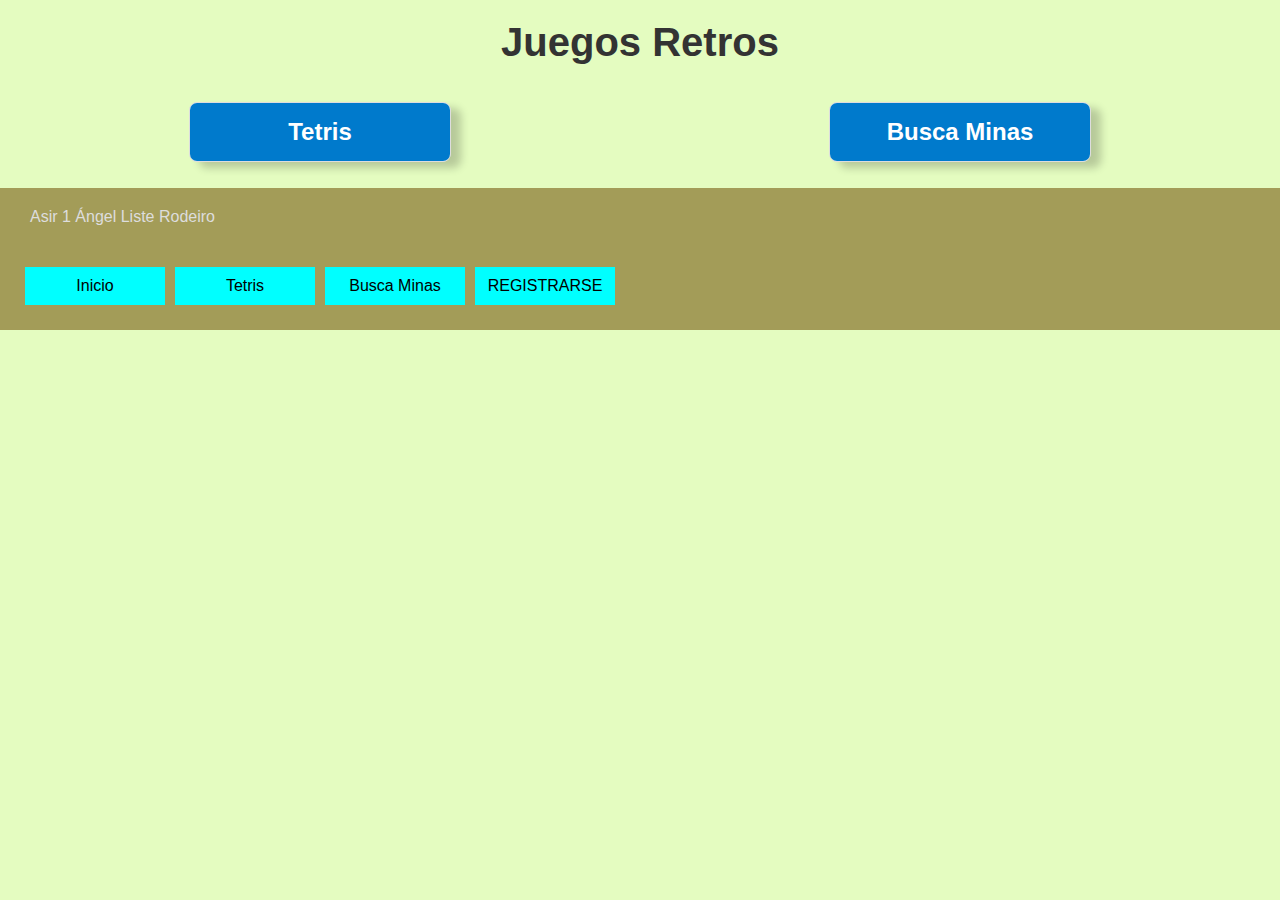
<file: index.html>
<!DOCTYPE html>
<html lang="es">
<head>
    <meta charset="UTF-8">
    <title>Juegos Retros</title>
    <link rel="stylesheet" href="index.css">
</head>
<body>
    <h1>Juegos Retros</h1>
    <div class="blockarticle">
        <article class="articleTetris" >
            <a href="Tetris.html"><h2>Tetris</h2></a>
            <p class="pTetris"><img src="Img/Tetris_logo.png"><br/>El juego se basa en figuras geométricas de cuatro bloques unidos ortogonalmente, que caen desde una zona de 5x5 bloques en la parte superior de la pantalla. 
                El jugador no puede detener la caída, pero puede rotar las piezas y elegir su posición. Cuando una línea se completa, desaparece, permitiendo que las piezas superiores desciendan. La velocidad de caída aumenta progresivamente, y el juego termina cuando las piezas se acumulan hasta la parte superior del área visible (3x5 bloques).
            </p>
        </article>
        <article class="articleBuscaminas">
            <a href="BuscaMinas.html"><h2>Busca Minas</h2></a>
            <p><img src="Img/BuscaMinas_logo.png" height="240"><br/> Busca Minas es un juego de lógica, en el que el objetivo principal es encontrar todas las minas ocultas en un campo de celdas. Las celdas pueden contener un número que indica cuántas minas hay alrededor de ella, o una mina, en cuyo caso el jugador pierde.</p>
        </article>
    </div>
    <footer>
        <p>Asir 1 Ángel Liste Rodeiro</p>
        <ul>
            <li><a href="index.html">Inicio</a></li>
            <li><a href="Tetris.html">Tetris</a></li>
            <li><a href="BuscaMinas.html">Busca Minas</a></li>
            <li ><a href="form_registrarse.html">REGISTRARSE</a></li>
        </ul>

    </footer>

</body>
</html>
</file>
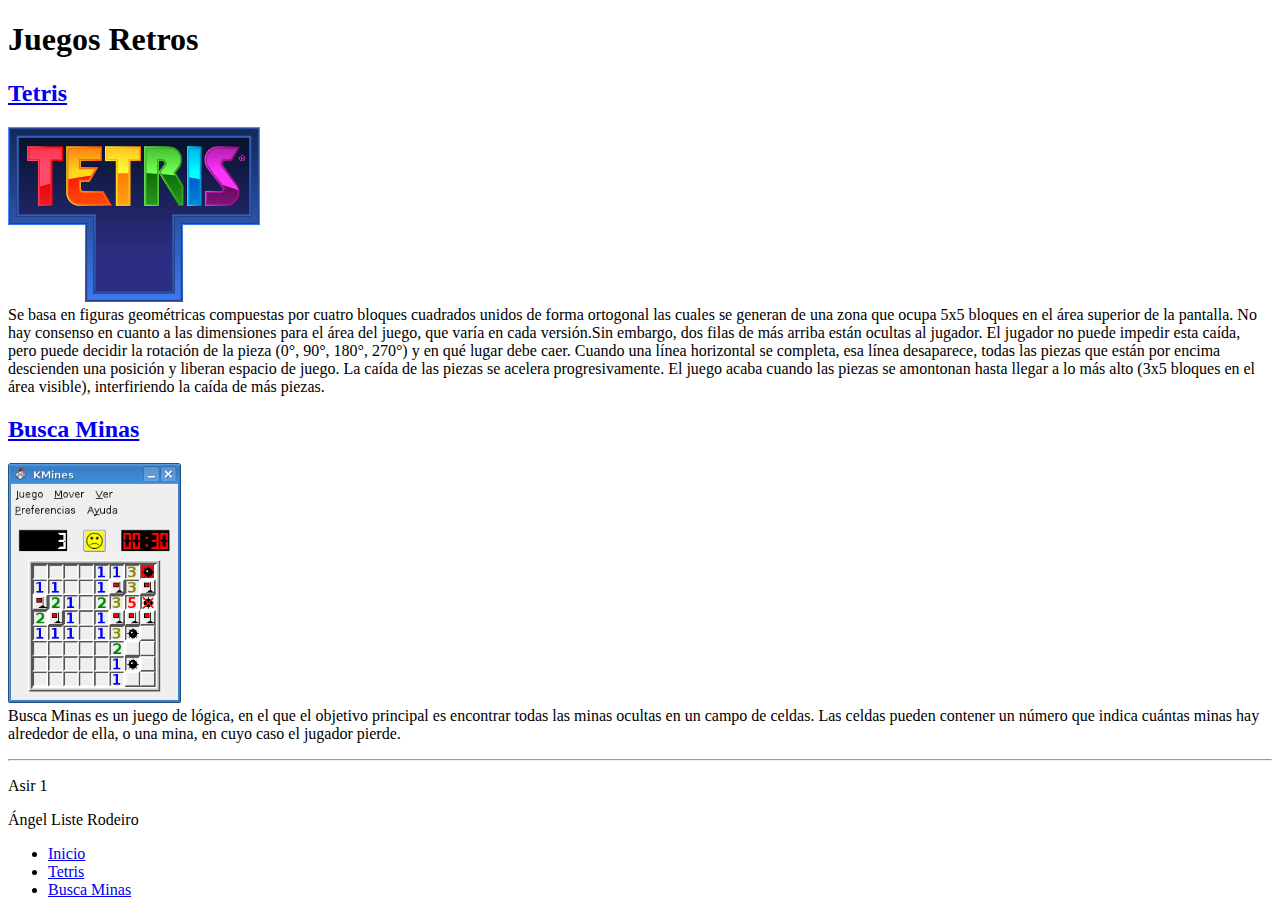
<file: Index.html>
<!DOCTYPE html>
<html lang="es">
<head>
    <meta charset="UTF-8">
    <title>Juegos Retros</title>
</head>
<body>
    <h1>Juegos Retros</h1>
    <article>
        <a href="Tetris.html"><h2>Tetris</h2></a>
        <p><img src="Img/Tetris_logo.png" height="175"><br/>Se basa en figuras geométricas compuestas por cuatro bloques cuadrados unidos de forma ortogonal las cuales se generan de una zona que ocupa 5x5 bloques en el área superior de la pantalla. No hay consenso en cuanto a las dimensiones para el área del juego, que varía en cada versión.Sin embargo, dos filas de más arriba están ocultas al jugador.
            El jugador no puede impedir esta caída, pero puede decidir la rotación de la pieza (0°, 90°, 180°, 270°) y en qué lugar debe caer. Cuando una línea horizontal se completa, esa línea desaparece, todas las piezas que están por encima descienden una posición y liberan espacio de juego.
            La caída de las piezas se acelera progresivamente. El juego acaba cuando las piezas se amontonan hasta llegar a lo más alto (3x5 bloques en el área visible), interfiriendo la caída de más piezas.
        </p>
    </article>
    <article>
        <a href="BuscaMinas.html"><h2>Busca Minas</h2></a>
        <p><img src="Img/BuscaMinas_logo.png" height="240"><br/> Busca Minas es un juego de lógica, en el que el objetivo principal es encontrar todas las minas ocultas en un campo de celdas. Las celdas pueden contener un número que indica cuántas minas hay alrededor de ella, o una mina, en cuyo caso el jugador pierde.</p>
    </article>
    <hr/>
    <footer>
        <p>Asir 1</p>
        <p>Ángel Liste Rodeiro</p>
        <ul>
            <li><a href="Index.html">Inicio</a></li>
            <li><a href="Tetris.html">Tetris</a></li>
            <li><a href="BuscaMinas.html">Busca Minas</a></li>
        </ul>

    </footer>

</body>
</html>
</file>
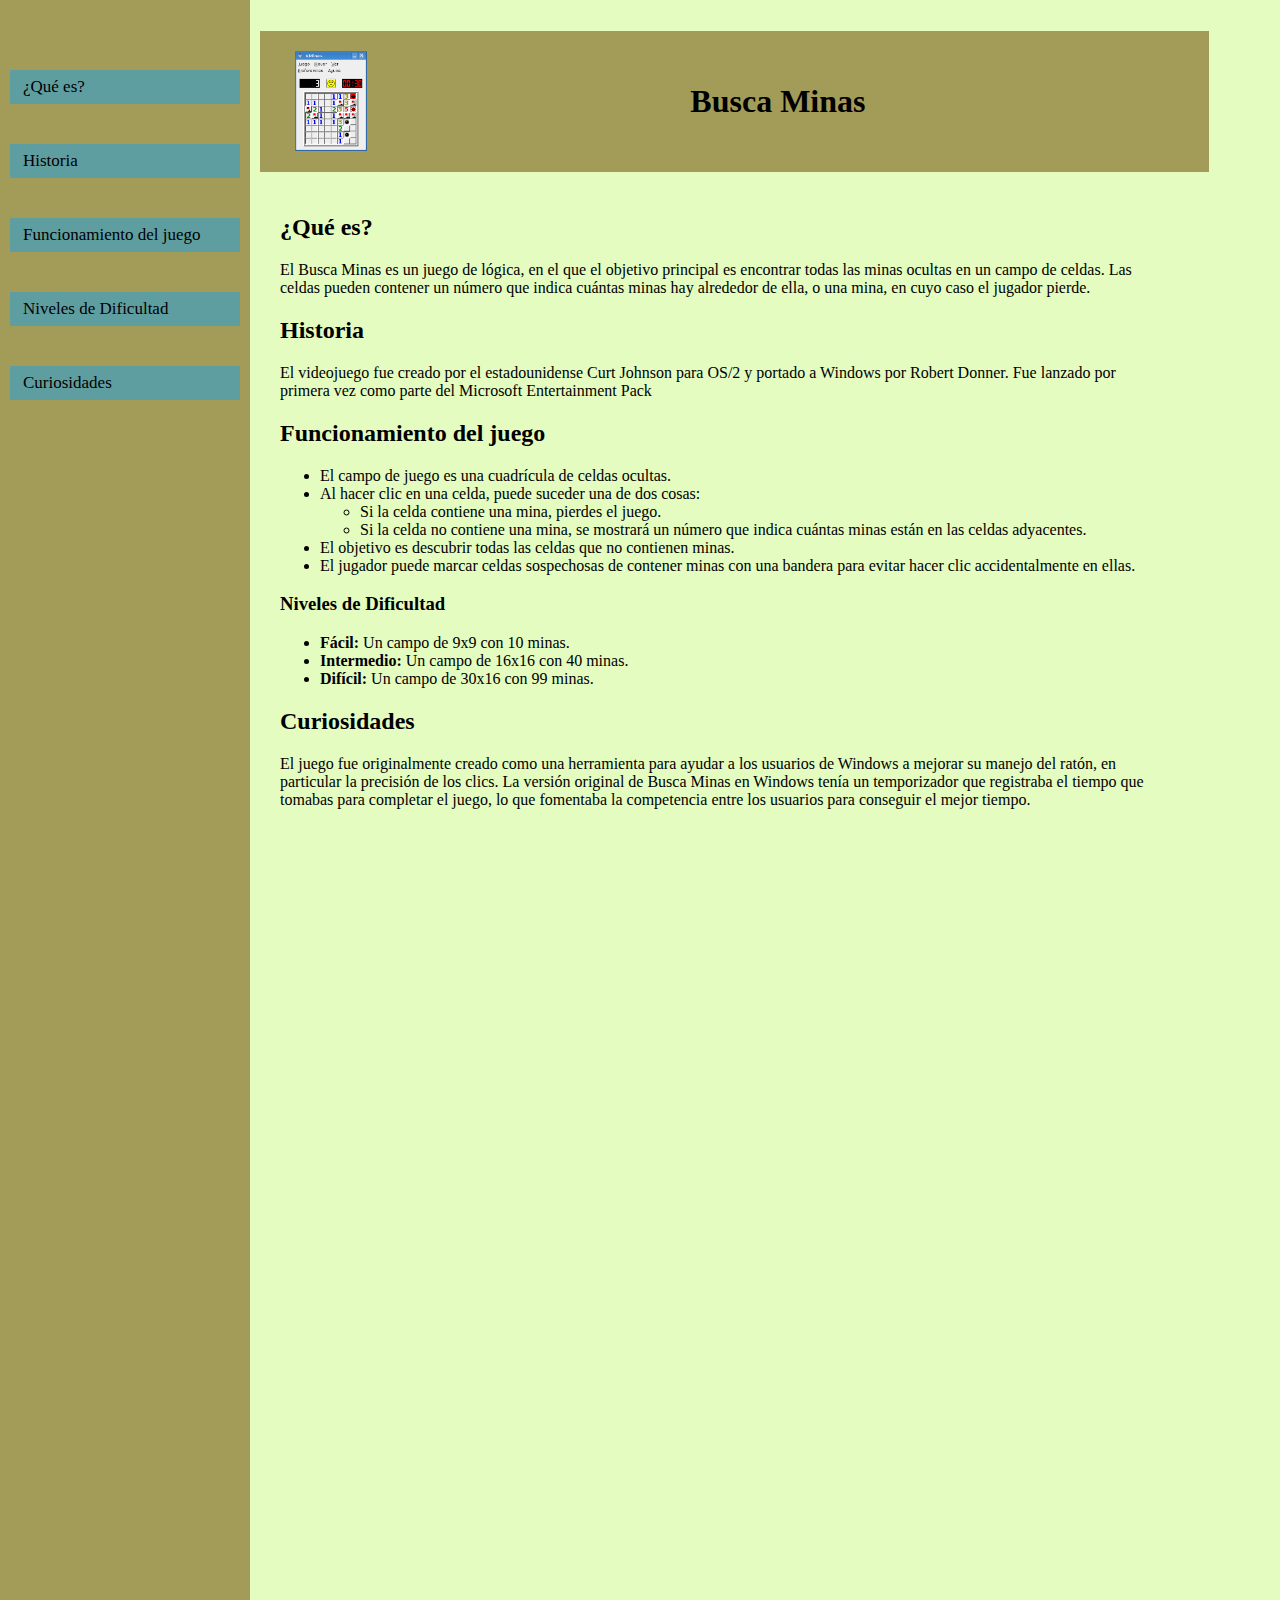
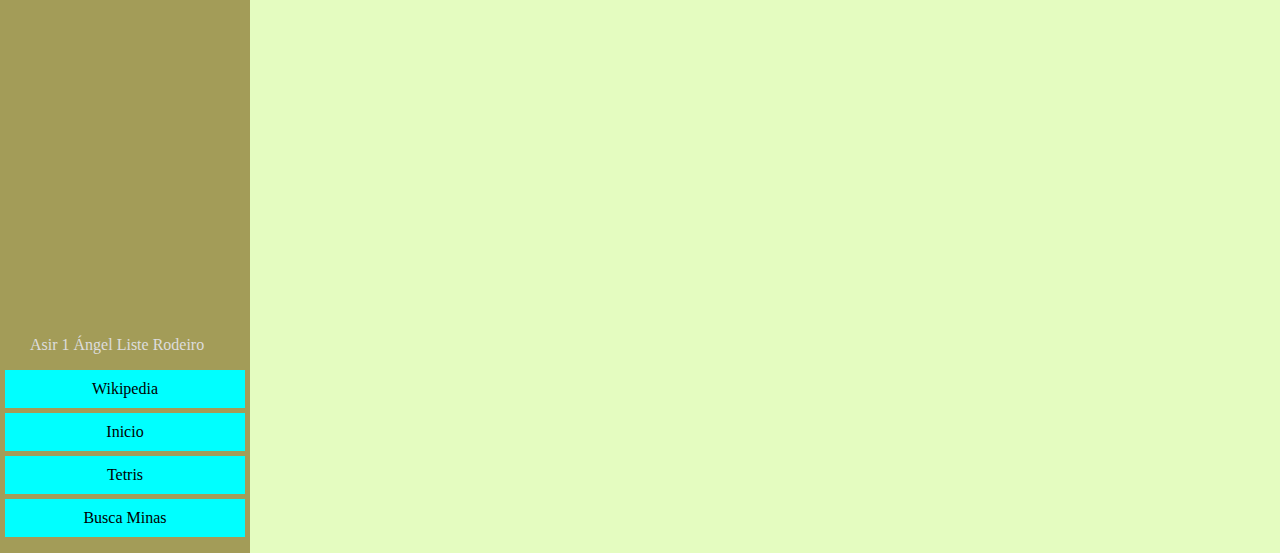
<file: BuscaMinas.html>
<!DOCTYPE html>
<html lang="es">
<head>
    <meta charset="UTF-8">
    <title>Busca Minas</title>
    <link rel="stylesheet" href="buscaminas.css">
    <link rel="preconnect" href="https://fonts.googleapis.com">
    <link rel="preconnect" href="https://fonts.gstatic.com" crossorigin>
    <link href="https://fonts.googleapis.com/css2?family=Roboto+Flex:opsz,wght@8..144,100..1000&display=swap" rel="stylesheet">
</head>
<body>
    <nav>
        <ul>
            <li>
                 <a href="#Title1">¿Qué es?</a> 
            </li>
             <li>
                <a href="#Title2">Historia</a>
             </li>
             <li>
                 <a href="#Title3">Funcionamiento del juego</a>
             </li>
             <li>
                <a href="#SubTitle1">Niveles de Dificultad</a>
            </li>
             <li>
                <a href="#Title4">Curiosidades</a>
             </li>
         </ul>
    </nav>
    <main>
        <h1><img src="Img/BuscaMinas_logo.png" height="100"/><p>Busca Minas</p></h1>
    <article>
    <h2 id="Title1">¿Qué es?</h2>
    <p>El Busca Minas es un juego de lógica, en el que el objetivo principal es encontrar todas las minas ocultas en un campo de celdas. Las celdas pueden contener un número que indica cuántas minas hay alrededor de ella, o una mina, en cuyo caso el jugador pierde.</p>
    </article>
    <article>
    <h2 id="Title2">Historia</h2>
    <p>El videojuego fue creado por el estadounidense Curt Johnson para OS/2 y portado a Windows por Robert Donner. Fue lanzado por primera vez como parte del Microsoft Entertainment Pack</p>
    </article>
    <article>
    <h2 id="Title3">Funcionamiento del juego</h2>
    <ul>
        <li>El campo de juego es una cuadrícula de celdas ocultas.</li>
        <li>Al hacer clic en una celda, puede suceder una de dos cosas:
            <ul>
                <li>Si la celda contiene una mina, pierdes el juego.</li>
                <li>Si la celda no contiene una mina, se mostrará un número que indica cuántas minas están en las celdas adyacentes.</li>
            </ul>
        </li>
        <li>El objetivo es descubrir todas las celdas que no contienen minas.</li>
        <li>El jugador puede marcar celdas sospechosas de contener minas con una bandera para evitar hacer clic accidentalmente en ellas.</li>
    </ul>
    <h3 id="SubTitle1">Niveles de Dificultad</h3>
    <ul>
        <li><strong>Fácil:</strong> Un campo de 9x9 con 10 minas.</li>
        <li><strong>Intermedio:</strong> Un campo de 16x16 con 40 minas.</li>
        <li><strong>Difícil:</strong> Un campo de 30x16 con 99 minas.</li>
    </ul>
    </article>
    <article>
    <h2 id="Title4">Curiosidades</h2>
       <p> El juego fue originalmente creado como una herramienta para ayudar a los usuarios de Windows a mejorar su manejo del ratón, en particular la precisión de los clics.</li>
        La versión original de Busca Minas en Windows tenía un temporizador que registraba el tiempo que tomabas para completar el juego, lo que fomentaba la competencia entre los usuarios para conseguir el mejor tiempo.
        </p> 

    </article>
    </main>
    <footer>       
        <p>Asir 1 Ángel Liste Rodeiro</p>

        <ul>
            <li><a href="https://es.wikipedia.org/wiki/Buscaminas">Wikipedia</a></li>
            <li><a href="index.html">Inicio</a></li>
            <li><a href="Tetris.html">Tetris</a></li>
            <li><a href="BuscaMinas.html">Busca Minas</a></li>
        </ul>
    </footer>
</body>
</html>
</file>
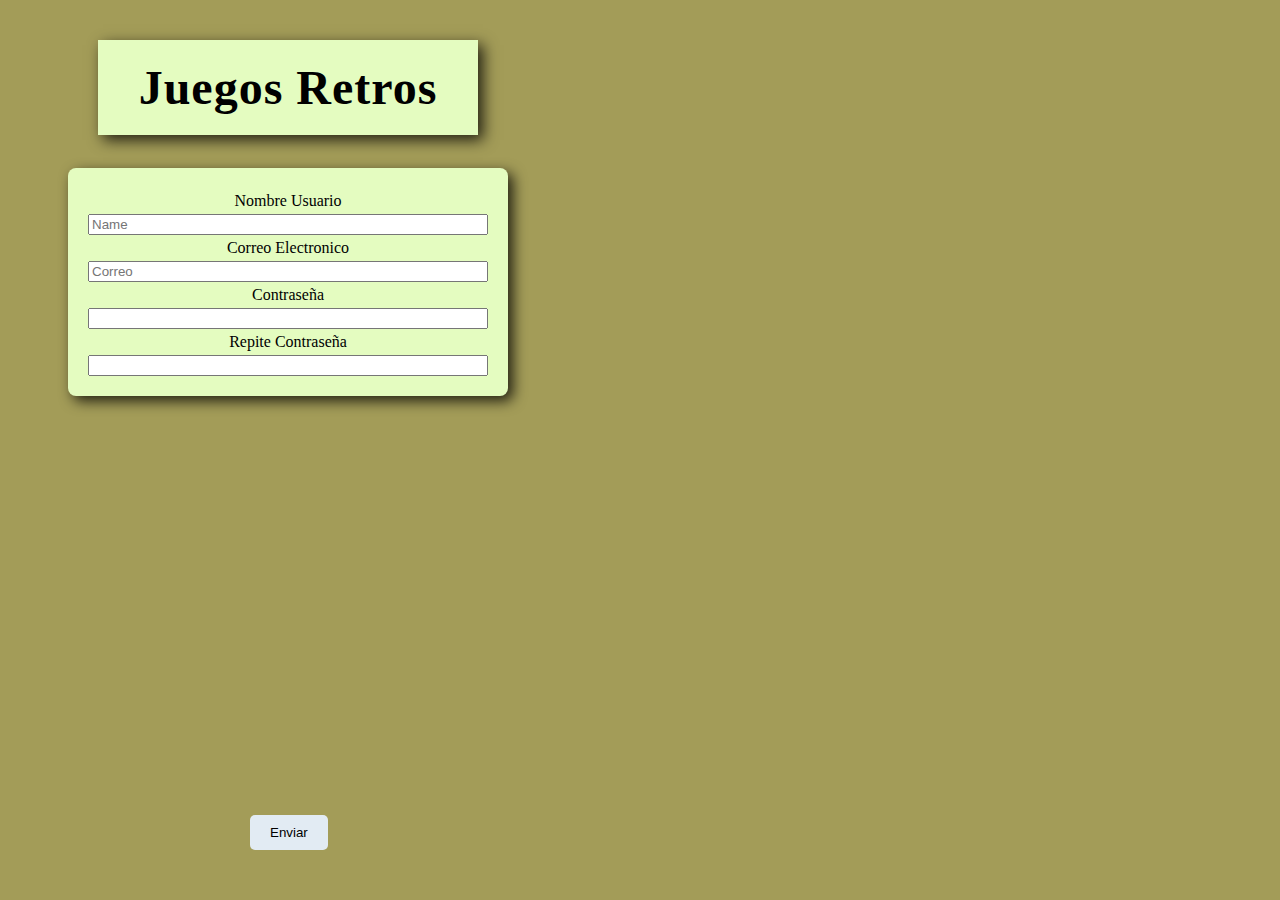
<file: form_registrarse.html>
<!DOCTYPE html>
<html lang="es">
	<head>
		 <meta charset="UTF-8">
		 <title>Registrarse</title>
         <link rel="stylesheet" href="form.css">
         <link rel="preconnect" href="https://fonts.googleapis.com">
         <link rel="preconnect" href="https://fonts.gstatic.com" crossorigin>
         <link href="https://fonts.googleapis.com/css2?family=Roboto+Flex:opsz,wght@8..144,100..1000&display=swap" rel="stylesheet">
     
    </head>
    <body>
        <h1><a href="index.html">Juegos Retros</a></h1>

        <form>
            <label>Nombre Usuario</label>
            <input type="text" placeholder="Name" required>
            <label>Correo Electronico</label>
            <input type="email" placeholder="Correo">
            <label>Contraseña</label>
            <input type="password" required>
            <label>Repite Contraseña</label>
            <input type="password" required>
        </form>
        <input class="submit" type="submit" value="Enviar">
    </body>
</html>
</file>
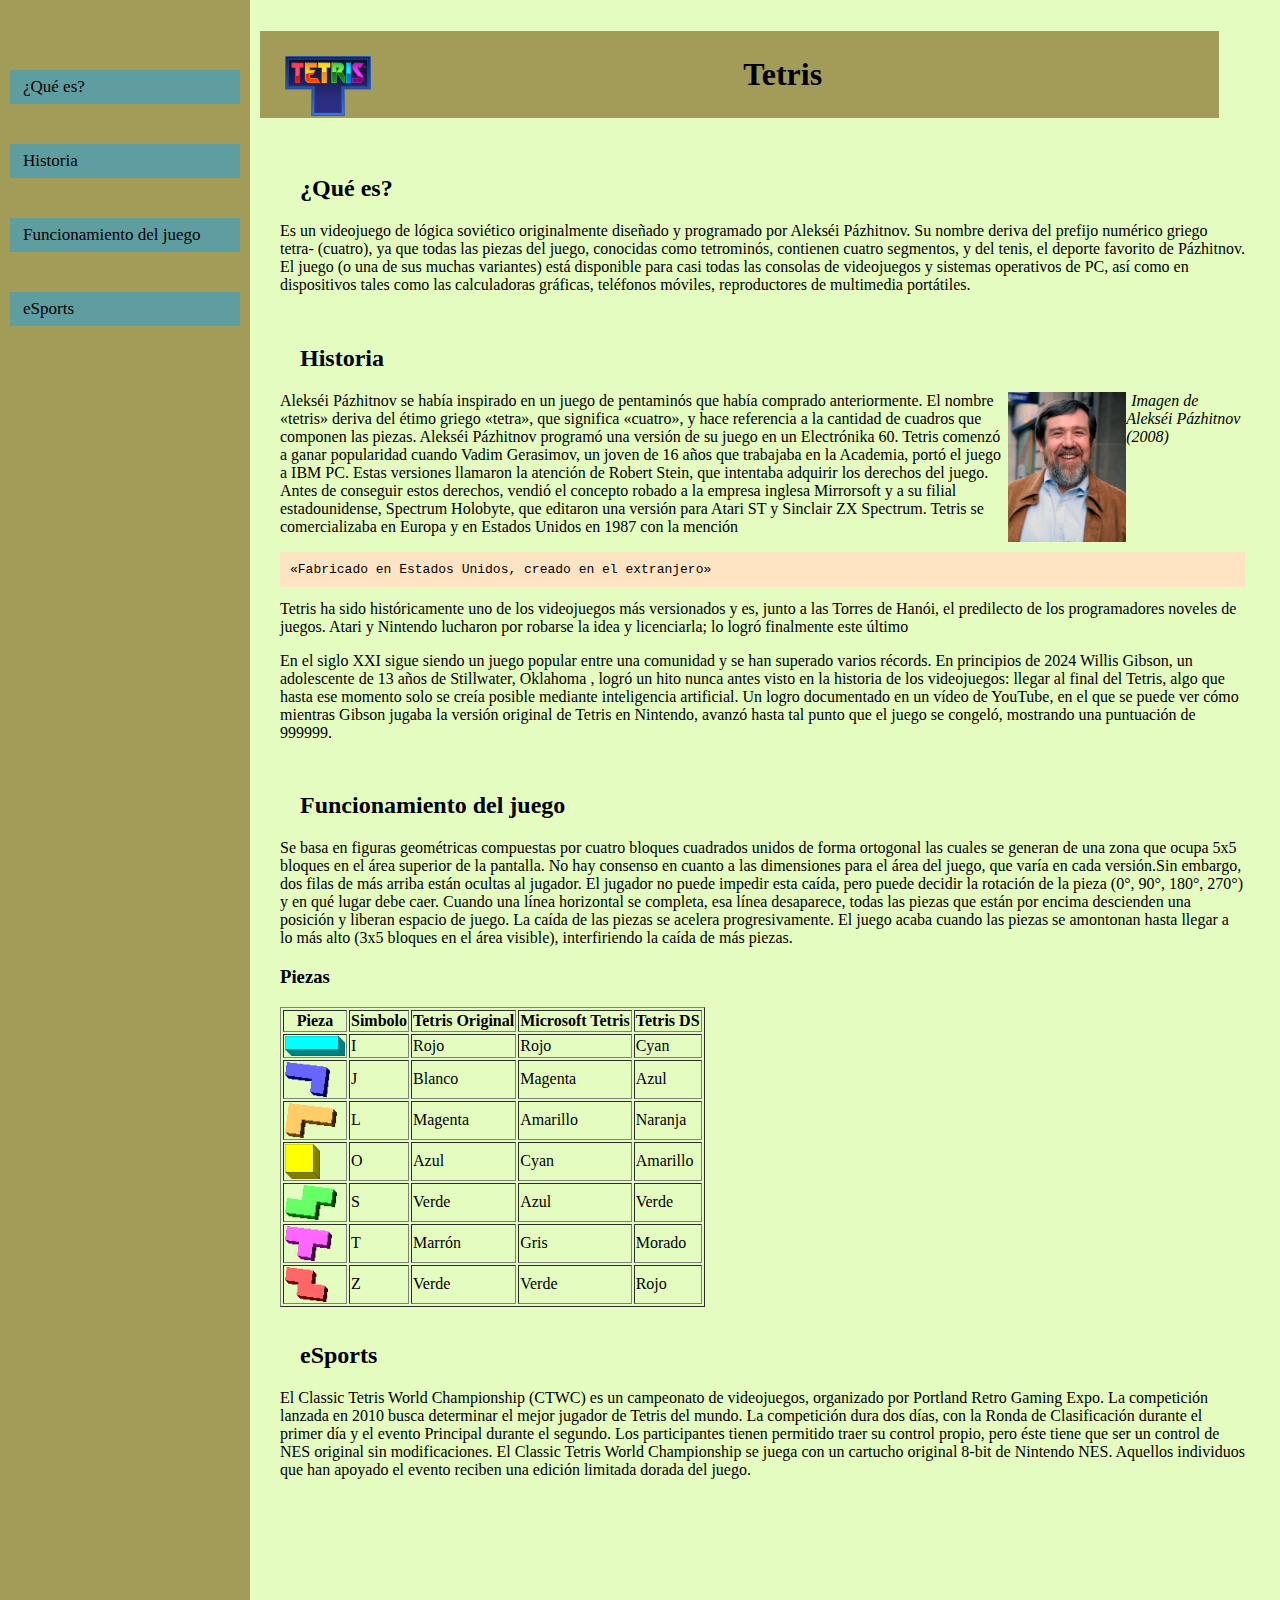
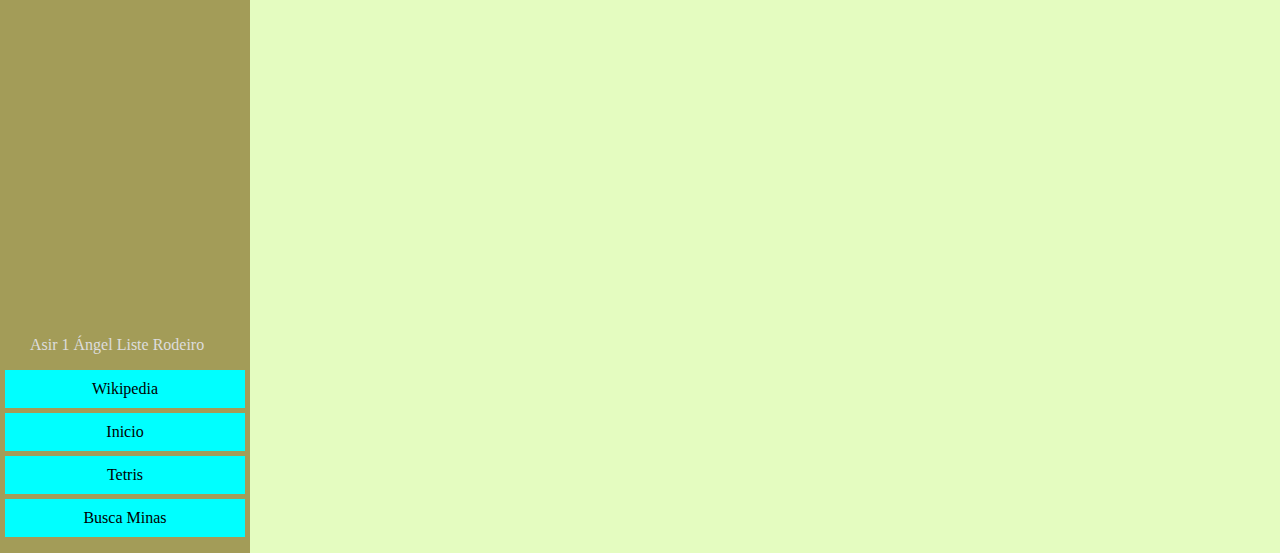
<file: Tetris.html>
<!DOCTYPE html>
<html lang="es">
<head>
    <meta charset="UTF-8">
    <title>Tetris</title>
    <link rel="stylesheet" href="tetris.css">
    <link rel="preconnect" href="https://fonts.googleapis.com">
    <link rel="preconnect" href="https://fonts.gstatic.com" crossorigin>
    <link href="https://fonts.googleapis.com/css2?family=Roboto+Flex:opsz,wght@8..144,100..1000&display=swap" rel="stylesheet">
</head>
    <body>
        <!-- Indice -->
        <nav>
            <ul>
                <li>
                   <a href="#Title1">¿Qué es?</a> 
                </li>
                <li>
                    <a href="Title2">Historia</a>
                </li>
                <li>
                    <a href="Title3">Funcionamiento del juego</a>
                </li>
                <li>
                    <a href="Title4">eSports</a>
                </li>
            </ul>
        </nav>
        <main>
        <header>
            <h1><img src="Img/Tetris_logo.png" height="60">Tetris</h1>
            <!--Banda Sonora Tetris-->
            <audio controls>
                <source src="Audio/TetrisSoundtrack.mp3" >
            </audio>
        </header>
        <article>
        <h2 id="Title1">¿Qué es?</h2>
            <p>Es un videojuego de lógica soviético originalmente diseñado y programado por Alekséi Pázhitnov.
                Su nombre deriva del prefijo numérico griego tetra- (cuatro), ya que todas las piezas del juego, conocidas como tetrominós, contienen cuatro segmentos, y del tenis, el deporte favorito de Pázhitnov.
                El juego (o una de sus muchas variantes) está disponible para casi todas las consolas de videojuegos y sistemas operativos de PC, así como en dispositivos tales como las calculadoras gráficas, teléfonos móviles, reproductores de multimedia portátiles.
            </p>
        </article>
        <article>
        <h2 id="Title2">Historia</h2>
            <!--Imagen Aleksei Pazhitnov-->
            <figure>
                <img src="Img/Alexey_Pajitnov.jpg" height="150">  
                <figcaption><em>Imagen de Alekséi Pázhitnov (2008)</em></figcaption> 
            </figure>
            <p>Alekséi Pázhitnov se había inspirado en un juego de pentaminós que había comprado anteriormente. El nombre «tetris» deriva del étimo griego «tetra», que significa «cuatro», y hace referencia a la cantidad de cuadros que componen las piezas. Alekséi Pázhitnov programó una versión de su juego en un Electrónika 60.
                Tetris comenzó a ganar popularidad cuando Vadim Gerasimov, un joven de 16 años que trabajaba en la Academia, portó el juego a IBM PC.
                Estas versiones llamaron la atención de Robert Stein, que intentaba adquirir los derechos del juego. Antes de conseguir estos derechos, vendió el concepto robado a la empresa inglesa Mirrorsoft y a su filial estadounidense, Spectrum Holobyte, que editaron una versión para Atari ST y Sinclair ZX Spectrum. Tetris se comercializaba en Europa y en Estados Unidos en 1987 con la mención
                <pre>«Fabricado en Estados Unidos, creado en el extranjero»</pre>
                Tetris ha sido históricamente uno de los videojuegos más versionados y es, junto a las Torres de Hanói, el predilecto de los programadores noveles de juegos. Atari y Nintendo lucharon por robarse la idea y licenciarla; lo logró finalmente este último
            </p>
            <p>
                En el siglo XXI sigue siendo un juego popular entre una comunidad y se han superado varios récords.
                En principios de 2024 Willis Gibson, un adolescente de 13 años de Stillwater, Oklahoma , logró un hito nunca antes visto en la historia de los videojuegos: llegar al final del Tetris, algo que hasta ese momento solo se creía posible mediante inteligencia artificial. 
                Un logro documentado en un vídeo de YouTube, en el que se puede ver cómo mientras Gibson jugaba la versión original de Tetris en Nintendo, avanzó hasta tal punto que el juego se congeló, mostrando una puntuación de 999999.
            <!--Video Final Tetris-->  
            </p>
        </article>
        <article>
        <h2 id="Title3">Funcionamiento del juego</h2>
            <p>
                Se basa en figuras geométricas compuestas por cuatro bloques cuadrados unidos de forma ortogonal las cuales se generan de una zona que ocupa 5x5 bloques en el área superior de la pantalla. No hay consenso en cuanto a las dimensiones para el área del juego, que varía en cada versión.Sin embargo, dos filas de más arriba están ocultas al jugador.
                El jugador no puede impedir esta caída, pero puede decidir la rotación de la pieza (0°, 90°, 180°, 270°) y en qué lugar debe caer. Cuando una línea horizontal se completa, esa línea desaparece, todas las piezas que están por encima descienden una posición y liberan espacio de juego.
                La caída de las piezas se acelera progresivamente. El juego acaba cuando las piezas se amontonan hasta llegar a lo más alto (3x5 bloques en el área visible), interfiriendo la caída de más piezas.
            </p>
            <h3>Piezas</h3>
            <!--Tabla Piezas-->
            <table border="">
                <th>Pieza</th>
                <th>Simbolo</th>
                <th>Tetris Original</th>
                <th>Microsoft Tetris</th>
                <th>Tetris DS</th>

                <tr>
                    <!-- Imagen pieza-->
                    <td><img src="Img/Tetris-I.png" height="20"/></td>
                    <td>I</td>
                    <td>Rojo</td>
                    <td>Rojo</td>
                    <td>Cyan</td>

                </tr>
                <tr>
                    <!-- Imagen pieza-->
                    <td><img src="Img/Tetris-j.png" height="35"/></td>
                    <td>J</td>
                    <td>Blanco</td>
                    <td>Magenta</td>
                    <td>Azul</td>
                </tr>
                <tr>
                    <!-- Imagen pieza-->
                    <td><img src="Img/Tetris-l.png" height="35"/></td>
                    <td>L</td>
                    <td>Magenta</td>
                    <td>Amarillo</td>
                    <td>Naranja</td>

                </tr>
                <tr>
                    <!-- Imagen pieza-->
                    <td><img src="Img/Tetris-O.png" height="35"/></td>
                    <td>O</td>
                    <td>Azul</td>
                    <td>Cyan</td>
                    <td>Amarillo</td>

                </tr>
                <tr>
                    <!-- Imagen pieza-->
                    <td><img src="Img/Tetris-s.png" height="35"/></td>
                    <td>S</td>
                    <td>Verde</td>
                    <td>Azul</td>
                    <td>Verde</td>
          
                </tr>
                <tr>
                    <!-- Imagen pieza-->
                    <td><img src="Img/Tetris-t.png" height="35"/></td>
                    <td>T</td>
                    <td>Marrón</td>
                    <td>Gris</td>
                    <td>Morado</td>

                </tr>
                <tr>
                    <!-- Imagen pieza-->
                    <td><img src="Img/Tetris-z.png" height="35"/></td>
                    <td>Z</td>
                    <td>Verde</td>
                    <td>Verde</td>
                    <td>Rojo</td>
                </tr>

            </table>
        </article>
        <article>
        <h2 id="Title4">eSports</h2>
            <p>
                El Classic Tetris World Championship (CTWC) es un campeonato de videojuegos, organizado por Portland Retro Gaming Expo.
                La competición lanzada en 2010 busca determinar el mejor jugador de Tetris del mundo.
                La competición dura dos días, con la Ronda de Clasificación durante el primer día y el evento Principal durante el segundo. Los participantes tienen permitido traer su control propio, pero éste tiene que ser un control de NES original sin modificaciones.
                El Classic Tetris World Championship se juega con un cartucho original 8-bit de Nintendo NES. Aquellos individuos que han apoyado el evento reciben una edición limitada dorada del juego.
            </p>
        </article>
        </main>
        <!--Footer-->
        <footer>       
            <p>Asir 1 Ángel Liste Rodeiro</p>
    
            <ul>
                <li><a href="https://es.wikipedia.org/wiki/Tetris">Wikipedia</a></li>
                <li><a href="index.html">Inicio</a></li>
                <li><a href="Tetris.html">Tetris</a></li>
                <li><a href="BuscaMinas.html">Busca Minas</a></li>
            </ul>
        </footer>
    </body>
</html>
</file>
<file: index.css>
body {
    font-family: Arial, sans-serif;
    background-color: rgb(228, 252, 192);
    color: #333;
    margin: 0;
    padding: 0;
    height: 100%;
}

h1 {
    text-align: center;
    font-size: 2.5em;
    margin-top: 20px;
}

/* Artículos como menús desplegables */
.blockarticle{
    display: flex ;
}
article {
    width: 80%;
    height: 60%;
    max-width: 260px;
    margin: 10px auto;
    border: 1px solid #ddd;
    border-radius: 8px;
    overflow: hidden;
    transition: all 0.3s ease;
    box-shadow: 10px 6px 8px rgba(0, 0, 0, 0.2);
    background-color: #fff;
}
article a{
    text-decoration: none;
}
article h2 {
    background-color: #007acc;
    color: #fff;
    padding: 15px;
    margin: 0;
    cursor: pointer;
    text-align: center;
}

article p,
article img {
    margin: 0px;
    max-height: 0;
    overflow: hidden;
    opacity: 0;
    padding-left: 15px;
    transition: max-height 0.3s ease, opacity 0.3s ease;
}
.articleTetris img{
    height: 120px;
}

/* Mostrar contenido al pasar el cursor sobre el <h2> */

article:hover p,
article:hover img {
    max-height: 1000px; /* Altura suficiente para mostrar todo el contenido */
    opacity: 1;
    padding: 15px;
    transition: max-height 0.3s ease, opacity 0.3s ease;
}

@media (max-width:700px) {
    div{
        display:flex;
        flex-direction: column;
    }
}

footer{
    position:fixed;
    bottom: 0px;
    background-color: rgb(163, 156, 88);
    margin: 0 auto;
    position: relative;
}
footer p{
    color:#ddd;
    padding-top: 20px;
    padding-left: 30px;
    padding-bottom: 0px;
}

footer ul{
    list-style-type: none;
    padding: 20px;
    display: flex;
}
footer ul li{
    display: block;
    background-color:aqua;
    padding: 10px;
    margin: 5px;
    width: 120px;
    text-align: center;
}

footer ul li:hover{
    background-color: antiquewhite;
}

footer ul li a{
    text-decoration: none;
    color: black;
}
</file>
<file: buscaminas.css>
body{
    font-family:roboto ;
    display: grid;
    grid-template-columns: 250px 1fr;
    grid-template-rows: 100vh;
    height: 1080px;
    min-width: 840px;
    max-width: none;
    margin: 0 auto;
    background-color: rgb(228, 252, 192);
}

h1{
    background-color: rgb(163, 156, 88);
    display: inline-block;
    text-align: center;
    padding: 20px;
    width: 90%;
}
 img{
float:left;
margin-left: 15px;
}

nav{
    background-color: rgb(163, 156, 88);
    height: auto;
    display: block;
    flex-direction: column;
}
nav ul {
    padding-top: 40px;
    list-style-type: none;
    margin: 0 auto;
    padding-left: 0px;
}
nav ul li{
    margin-top: 20px;
    padding: 10px;
}


nav ul li a{
    color: black;
    font-size: 17px;
    padding: 7px 13px;
    background-color: cadetblue;
    display: block;
    text-decoration: none;
}

a:hover{
    background-color: #1b9bff;
    transition: 0,5s;
}
footer{
    background-color: rgb(163, 156, 88);
    margin:0px;
    padding-top: 1000px;
    margin-bottom: 0px;
    position: relative;
    
}
footer p{
    color:#ddd;

    padding-top: 20px;
    padding-left: 30px;
    padding-bottom: 0px;
}

footer ul{
    padding-left: 0px;
    list-style-type: none;
}
footer ul li{
    background-color:aqua;
    padding: 10px;
    margin: 5px;
    text-align: center;
}

footer ul li:hover{
    background-color: antiquewhite;
}

footer ul li a{
    text-decoration: none;
    color: black;
}
main{
    padding: 10px;
    margin-bottom: 20px;
}

main article{
    padding-right: 10%;
    padding-left: 20px;
    margin-bottom: 20px;
}
</file>
<file: form.css>
body{
    font-family: roboto;
    background-color: rgb(163, 156, 88);
    display: flex;
}
a{
    text-decoration: none;
    color: #000;
}

h1 {
    text-align: center;
    width: 340px;
    padding: 20px;
    margin-left: 90px;
    background-color: rgb(228, 252, 192);
	font-family: Norwester, serif;
	letter-spacing: 1px;
	font-size: 48px;
    box-shadow: 5px 5px 14px rgba(0, 0, 0, 0.8);
}
h1:hover{
    border-radius: 20px ;
}
form{
    margin-top: 160px;
        display: flex;
        position: center;
        justify-content: center;
    padding: 20px;
    padding-left: 20px;
    padding-right: 20px;
    margin-left: 60px;
    text-align: center;
    flex-direction: column;
    height: auto;
    position: absolute;
	width:400px;
	border-radius: 8px;
    background-color: rgb(228, 252, 192);
	box-shadow: 5px 5px 14px rgba(0, 0, 0, 0.8);
}
form .input {
    position: fixed;
	margin-top: 5px;
	top: 0px;
	left: 0px;
	height: 100%;
	width: 100%;
	border: 1px solid #DADCE0;
	border-radius: 7.5px;
	font-size: 16px;
	padding: 0 20px;
	outline: none;
	background: rgb(226,235,243);
	font: black;
}
label{
    padding: 4px;
}
.submit {
    position:fixed ;
    padding: 10px 20px;
    background-color: rgb(226,235,243);
    text-decoration: none;
    border-radius: 5px;
	border: none;
	color: black;
    margin-top: 430px;
    left: 250px;
    bottom: 50px;
}

.submit:hover {
    background-color: rgb(240,250,260);
    cursor: pointer;
}
</file>
<file: tetris.css>
body{
    font-family:roboto ;
    display: grid;
    grid-template-columns: 250px 1fr;
    grid-template-rows: 100vh;
    height: 1080px;
    min-width: 840px;
    max-width: none;
    margin: 0 auto;
    background-color: rgb(228, 252, 192);
}

h1{
    background-color: rgb(163, 156, 88);
    text-align: center;
    padding: 25px;
    width: 90%;
    
}
 img{
float:left;
}
audio{
    display: none;
}
nav{
    background-color: rgb(163, 156, 88);
    display: block;
    height: 100%;
    flex-direction: column;
}
nav ul {
    padding-top: 40px;
    list-style-type: none;
    margin: 0 auto;
    padding-left: 0px;
}
nav ul li{
    margin-top: 20px;
    padding: 10px;
}


nav ul li a{
    color: black;
    font-size: 17px;
    padding: 7px 13px;
    background-color: cadetblue;
    display: block;
    text-decoration: none;
}

a:hover{
    background-color: #1b9bff;
    transition: 0,5s;
}
footer{
    background-color: rgb(163, 156, 88);
    margin:0px;
    padding-top: 1000px;
    margin-bottom: 0px;
    position: relative;

}
footer p{
    color:#ddd;

    padding-top: 20px;
    padding-left: 30px;
    padding-bottom: 0px;
}

footer ul{
    padding-left: 0px;
    list-style-type: none;
}
footer ul li{
    background-color:aqua;
    padding: 10px;
    margin: 5px;
    text-align: center;
}

footer ul li:hover{
    background-color: antiquewhite;
}

footer ul li a{
    text-decoration: none;
    color: black;
}
main{
    position: relative;
    padding: 10px;
    padding-bottom: 20px;
    min-width: none;
    max-width: 100%;
}

main article{
    padding-right: 25px;
    padding-left: 20px;
    padding-top: 15px;
}

main article h2{
    padding-left: 20px;
}

figure{
    margin: 0 auto;
    float:right;
}

em{
    margin-left: 5px;
}
pre{
    background-color: bisque;
    padding: 10px;
    text-align: justify;
}
</file>
